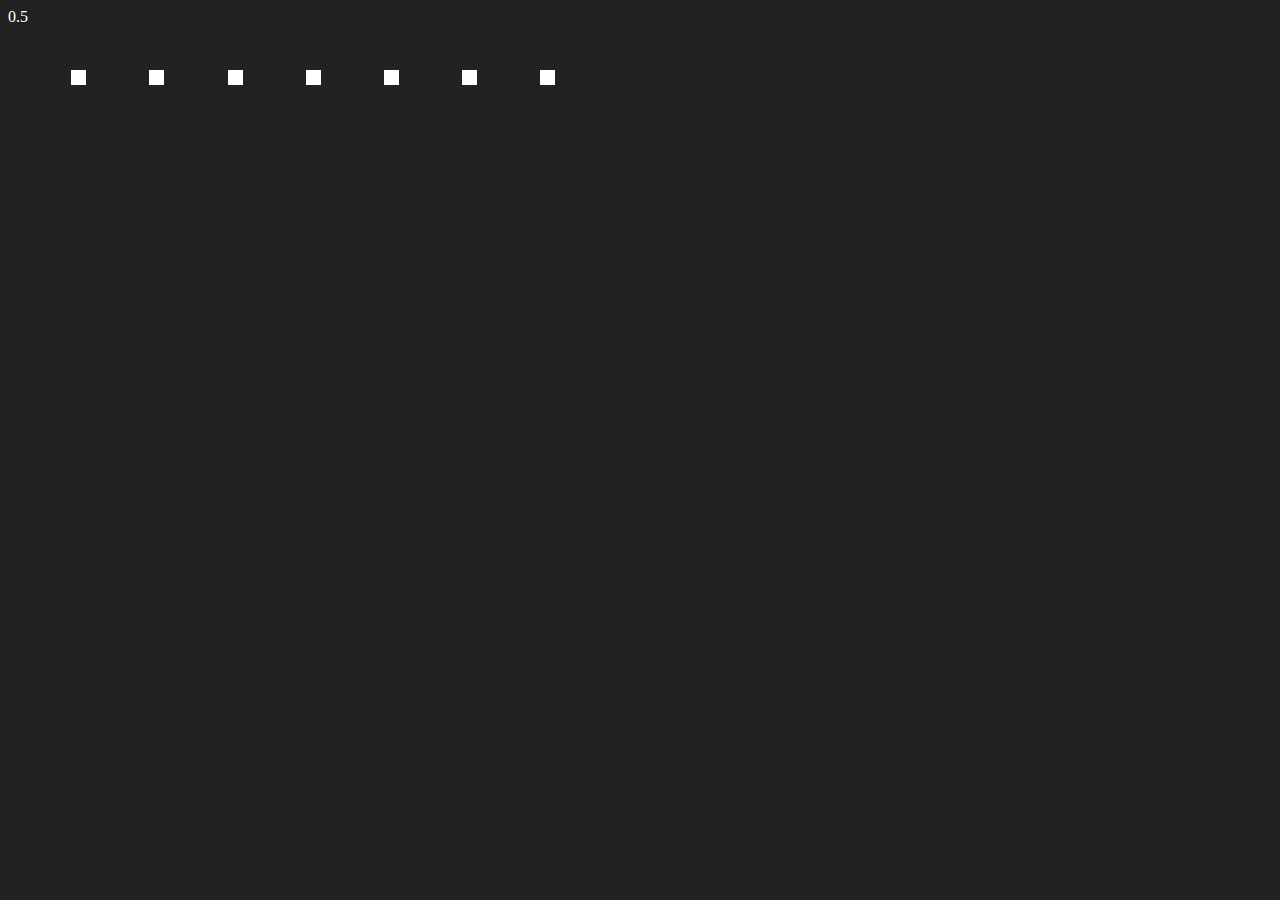
<file: index1.html>
<!DOCTYPE html>
<html>
<head>
  <meta charset="UTF-8">
  <title>Document</title>
  <!-- <link rel="stylesheet" type="text/css" href="stl.css"> -->
  <meta name="viewport" content="width=device-width, initial-scale=1">
</head>
<style type="text/css">
html {
  background-color: #222222;
}
</style>

<script type="text/javascript">
  const screenHeight = window.screen.height;
  let px1 = 0;
  let px2 = 0;
  let px3 = 0;
  let px4 = 0;
  let px5 = 0;
  let px6 = 0;
  let px7 = 0;
  let tm = 0;
  let mimo = 0;
  let tochka = 0;
  let minus = 130;
  function end() {
    alert("Вы проиграли, вы прожили - " + tm/10 + " секунд\nПопаданий - " + tochka + "!")
  }
  setInterval(function(){time.innerHTML = tm/10; tm++;},100);
  setInterval(function(){
    px1=px1+1;
    ig1.style.marginTop = px1+'px';
    if (px1 > screenHeight-minus) {
      end();
    };
    px2=px2+1;
    ig2.style.marginTop = px2+'px';
    if (px2 > screenHeight-minus) {
      end();
    };
    px3=px3+1;
    ig3.style.marginTop = px3+'px';
    if (px3 > screenHeight-minus) {
      end();
    };
    px4=px4+1;
    ig4.style.marginTop = px4+'px';
    if (px4 > screenHeight-minus) {
      end();
    };
    px5=px5+1;
    ig5.style.marginTop = px5+'px';
    if (px5 > screenHeight-minus) {
      end();
    };
    px6=px6+1;
    ig6.style.marginTop = px6+'px';
    if (px6 > screenHeight-minus) {
      end();
    };
    px7=px7+1;
    ig7.style.marginTop = px7+'px';
    if (px6 > screenHeight-minus) {
      end();
    };
  },15);
</script>
<body>
      <!-- <img src="I.svg" id = "ig1" style = "margin-left: 20px; float: left;" onclick="px1 = 0; ig1.style.marginTop = 0;"> -->
  <div class="hellom" onclick="mimo++;">
    <div style="pointer-events: none;">
    <div class="h" id = "time" style="color:#ffffff; pointer-events: none; user-select: none;"></div>
    </div><div class="n">
      <div id = "ig1" style = "margin-left: 5%; float: left; background-color: #fff; width: 15px; height: 15px; user-select: none;" onclick="px1 = 0; ig1.style.marginTop = 0; tochka++;"></div>
    </div><div class="n">
      <div id = "ig2" style = "margin-left: 5%; float: left; background-color: #fff; width: 15px; height: 15px; user-select: none;" onclick="px2 = 0; ig2.style.marginTop = 0; tochka++;"></div>
    </div><div class="n">
      <div id = "ig3" style = "margin-left: 5%; float: left; background-color: #fff; width: 15px; height: 15px; user-select: none;" onclick="px3 = 0; ig3.style.marginTop = 0; tochka++;"></div>
    </div><div class="n">
      <div id = "ig4" style = "margin-left: 5%; float: left; background-color: #fff; width: 15px; height: 15px; user-select: none;" onclick="px4 = 0; ig4.style.marginTop = 0; tochka++;"></div>
    </div><div class="n">
      <div id = "ig5" style = "margin-left: 5%; float: left; background-color: #fff; width: 15px; height: 15px; user-select: none;" onclick="px5 = 0; ig5.style.marginTop = 0; tochka++;"></div>
    </div><div class="n">
      <div id = "ig6" style = "margin-left: 5%; float: left; background-color: #fff; width: 15px; height: 15px; user-select: none;" onclick="px6 = 0; ig6.style.marginTop = 0; tochka++;"></div>
    </div><div class="n">
      <div id = "ig7" style = "margin-left: 5%; float: left; background-color: #fff; width: 15px; height: 15px; user-select: none;" onclick="px7 = 0; ig7.style.marginTop = 0; tochka++;"></div>
    </div>
  </div>
</body>
</html>
</file>
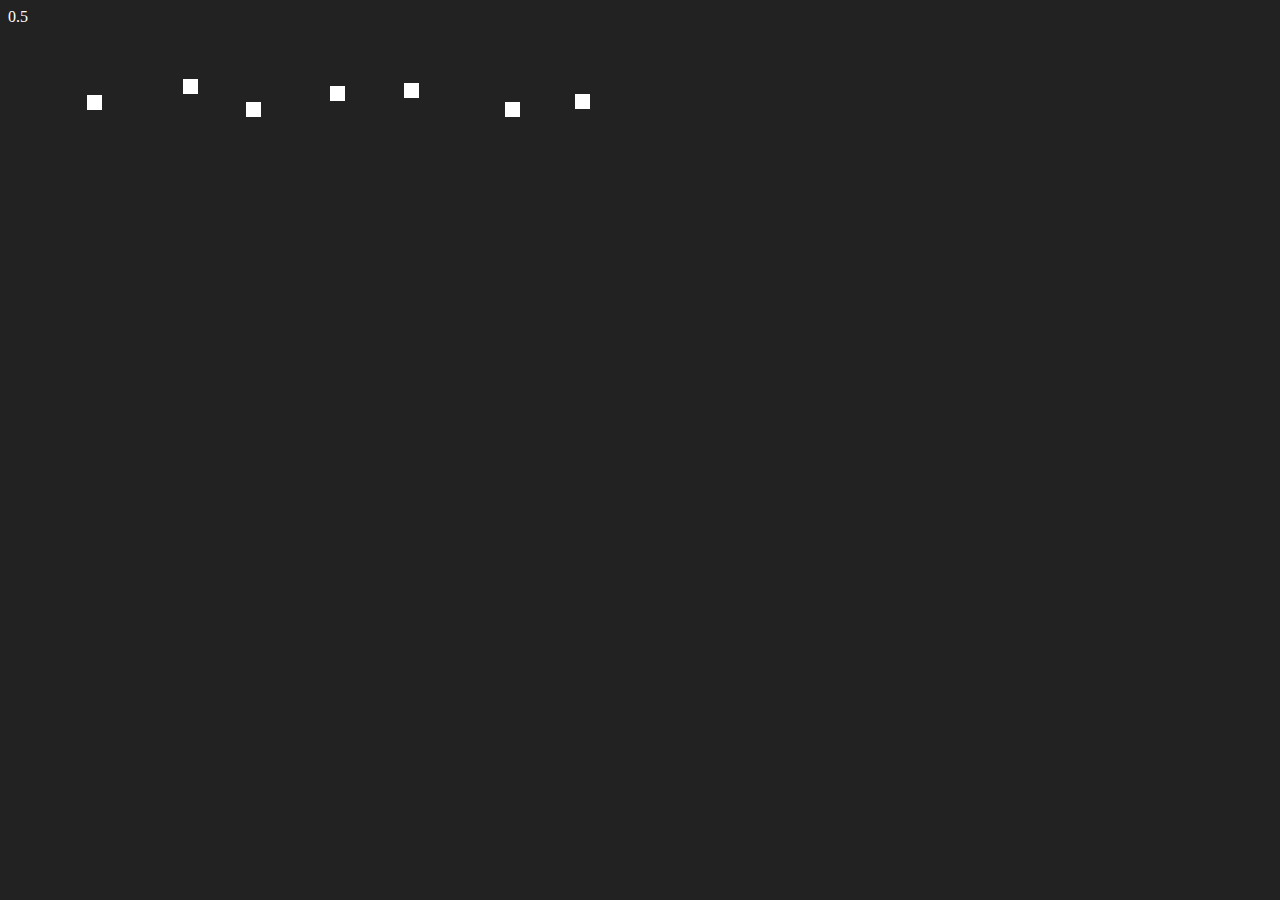
<file: sitek.html>
<!DOCTYPE html>
<html>
<head>
  <meta charset="UTF-8">
  <title>Document</title>
  <link rel="stylesheet" type="text/css" href="stl.css">
  <script src="script.js"></script>
  <meta name="viewport" content="width=device-width, initial-scale=1">
</head>
<style type="text/css">
html {
  background-color: #222222;
}
</style>

<script type="text/javascript">
  const screenHeight = window.screen.height;
  let px1 = 0;
  let px2 = 0;
  let px3 = 0;
  let px4 = 0;
  let px5 = 0;
  let px6 = 0;
  let px7 = 0;
  let tm = 0;
  let mimo = 0;
  let tochka = 0;
  let minus = 130;
  function end() {
    alert("Вы проиграли, вы прожили - " + tm/10 + " секунд\nПопаданий - " + tochka + "!");
    px1 = 0; ig1.style.marginTop = 0;
    px2 = 0; ig2.style.marginTop = 0;
    px3 = 0; ig3.style.marginTop = 0;
    px4 = 0; ig4.style.marginTop = 0;
    px5 = 0; ig5.style.marginTop = 0;
    px6 = 0; ig6.style.marginTop = 0;
    px7 = 0; ig7.style.marginTop = 0;
    tm = 0;
  }
  setInterval(function(){time.innerHTML = tm/10; tm++;},100);
  setInterval(function(){
    px1=px1+1;
    ig1.style.marginTop = px1+'px';
    if (px1 > screenHeight-minus) {
      end();
    };
    px2=px2+1;
    ig2.style.marginTop = px2+'px';
    if (px2 > screenHeight-minus) {
      end();
    };
    px3=px3+1;
    ig3.style.marginTop = px3+'px';
    if (px3 > screenHeight-minus) {
      end();
    };
    px4=px4+1;
    ig4.style.marginTop = px4+'px';
    if (px4 > screenHeight-minus) {
      end();
    };
    px5=px5+1;
    ig5.style.marginTop = px5+'px';
    if (px5 > screenHeight-minus) {
      end();
    };
    px6=px6+1;
    ig6.style.marginTop = px6+'px';
    if (px6 > screenHeight-minus) {
      end();
    };
    px7=px7+1;
    ig7.style.marginTop = px7+'px';
    if (px6 > screenHeight-minus) {
      end();
    };
  },15);
</script>
<body>
      <!-- <img src="I.svg" id = "ig1" style = "margin-left: 20px; float: left;" onclick="px1 = 0; ig1.style.marginTop = 0;"> -->
  <div class="hellom" onclick="mimo++;">
    <div class = "cor" style="pointer-events: none;">
    <div class="h" id = "time" style="color:#ffffff; pointer-events: none; user-select: none;"></div>
    </div><div class="n">
      <div id = "ig1" style = "margin-left: 5%; float: left; background-color: #fff; width: 15px; height: 15px; user-select: none;" onclick="px1 = 0; ig1.style.marginTop = 0; tochka++;"></div>
    </div><div class="n">
      <div id = "ig2" style = "margin-left: 5%; float: left; background-color: #fff; width: 15px; height: 15px; user-select: none;" onclick="px2 = 0; ig2.style.marginTop = 0; tochka++;"></div>
    </div><div class="n">
      <div id = "ig3" style = "margin-left: 5%; float: left; background-color: #fff; width: 15px; height: 15px; user-select: none;" onclick="px3 = 0; ig3.style.marginTop = 0; tochka++;"></div>
    </div><div class="n">
      <div id = "ig4" style = "margin-left: 5%; float: left; background-color: #fff; width: 15px; height: 15px; user-select: none;" onclick="px4 = 0; ig4.style.marginTop = 0; tochka++;"></div>
    </div><div class="n">
      <div id = "ig5" style = "margin-left: 5%; float: left; background-color: #fff; width: 15px; height: 15px; user-select: none;" onclick="px5 = 0; ig5.style.marginTop = 0; tochka++;"></div>
    </div><div class="n">
      <div id = "ig6" style = "margin-left: 5%; float: left; background-color: #fff; width: 15px; height: 15px; user-select: none;" onclick="px6 = 0; ig6.style.marginTop = 0; tochka++;"></div>
    </div><div class="n">
      <div id = "ig7" style = "margin-left: 5%; float: left; background-color: #fff; width: 15px; height: 15px; user-select: none;" onclick="px7 = 0; ig7.style.marginTop = 0; tochka++;"></div>
    </div>
  </div>
</body>
</html>
</file>
<file: stl.css>
.hello {
	border-radius: 2;
	width: 20px;
	height: 20px;
	background-color: #00ffff;
}
html {
	background-color: #222222;
}
.cor {
   display: flex;
}
.parallax div {
   position: fixed;
   top: 0;
   left: 0;
   width: 100%;
   height: 100%;
}
 
.parallax div {
   background-color: #fff;
   background-size: 105% 105%;
   z-index: 2;
   filter: blur(1px);
}

#ig1 {
    transform: translate(16px, 24px);
}
#ig2 {
    transform: translate(34px, 8px);
}
#ig3 {
    transform: translate(18px, 31px);
}
#ig4 {
    transform: translate(24px, 15px);
}
#ig5 {
    transform: translate(20px, 12px);
}
#ig6 {
    transform: translate(43px, 31px);
}
#ig7 {
    transform: translate(35px, 23px);
}
</file>
